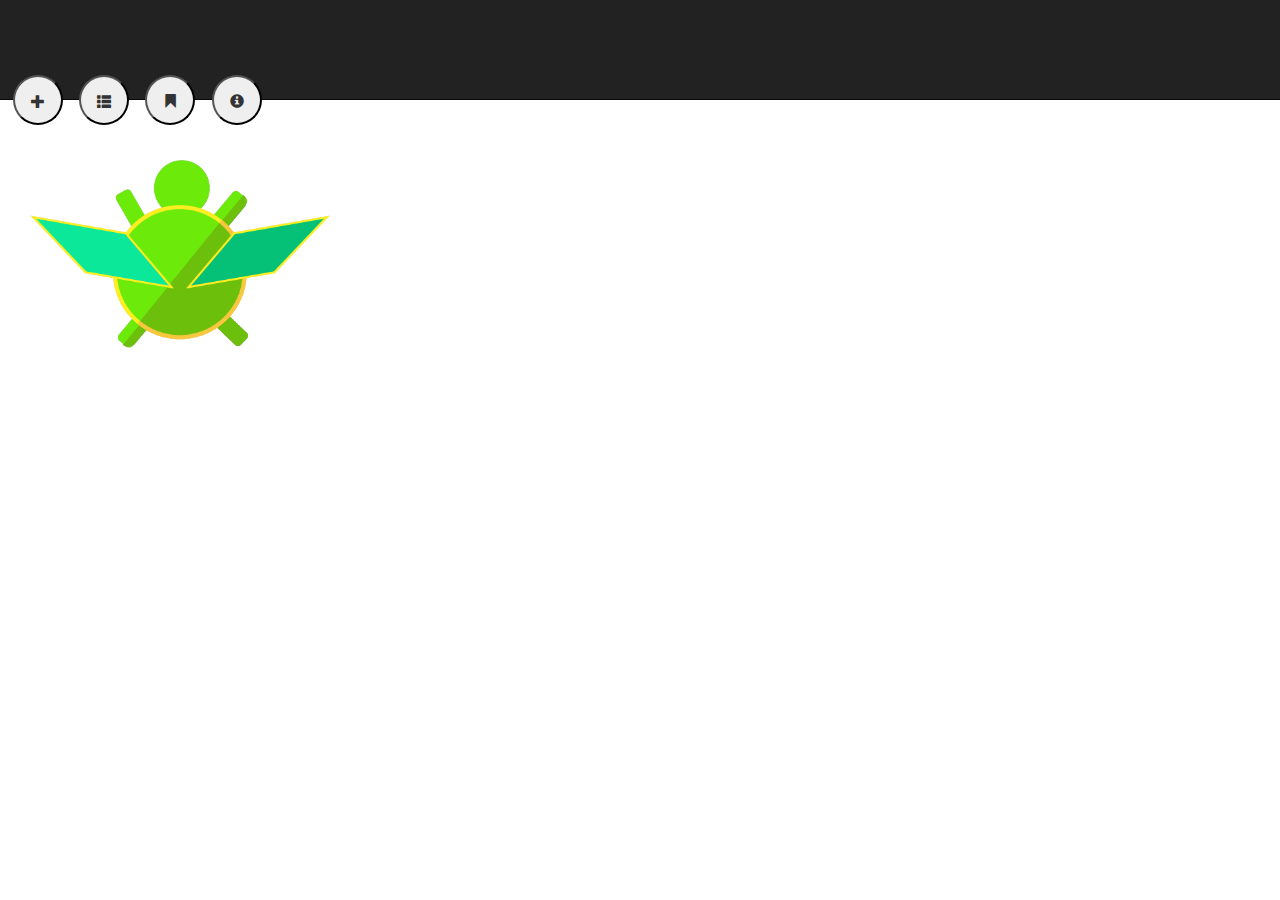
<file: index.html>
<html>
<head>
    <title></title>
    <link rel="icon" href="img/icon.png" type="image/ico" />
	<link rel="stylesheet" type="text/css" href="css/bootstrap.min.css">
	<link rel="stylesheet" type="text/css" href="css/jquery-ui.min.css">
	<link rel="stylesheet" type="text/css" href="css/newIndex.css">
	<script src="js/fdb-all.min.js" type="text/javascript"></script>
    <script src="js/jquery-2.2.3.min.js"></script>
	<script src="js/jquery-ui.min.js"></script>
    <script src="js/index.js"></script>
	<script src="js/bootstrap.min.js"></script>
</head>
<body>
	<nav id = "indexTopBar" class="navbar navbar-inverse navbar-static-top"></nav>

	<button type="button" data-toggle="modal" data-target="#singleAdd" id="btn-singleAdd"><span class="glyphicon glyphicon-plus"></span></button> <!-- 增加 -->
	
	<button onclick="location.href='html/view_schedule.html'" id="btn-viewSchedule"><span class="glyphicon glyphicon-th-list"></span></button> <!-- 規劃 -->
	
	<button onclick="location.href='html/reward.html'" id="btn-reward"><span class="glyphicon glyphicon-bookmark"></span></button> <!-- 休息 -->

	<button onclick="location.href='http://turtlecanfly.ml'" id="btn-web"><span class="glyphicon glyphicon-info-sign"></span></button> <!-- 官網 -->
	
	<div class="container-fluid"> 
		<div id="singleAdd" class="modal fade modal-sm">
			<div class="modal-content">
				<div class="modal-header">
					<button type="button" class="close" data-dismiss="modal">&times;</button>
					<h4 class="modal-title" id="modalHeader">新增事項</h4>
				</div>
				<div class="modal-body">
					<div class="form-group">
						<label for="usr">名稱:</label>
						<input type="text" class="form-control" id="itemName">
					</div>
					<div class="form-group">
						<label for="usr">日期:</label>
						<input type="date" class="form-control" id="datepicker">
					</div>
					<div class = "form-group">
						<label for="usr">提前提醒（天）</label>
						<select class="form-control" id="beforeRemind">
							<option>0</option>
						    <option>1</option>
						    <option>3</option>
						    <option>5</option>
						    <option>7</option>
					  	</select>
				  	</div>
				</div>
				<div class="modal-footer">
					<button type="button" class="btn btn-default" onclick = "submitSingle();" data-dismiss="modal" id="submit">Submit</button>
				</div>
			</div>
		</div>
	</div>
	<div id = "indexWrapper">
		<ul id="toDoList"></ul>
	</div>
	<div id = "turtleWrapper">
		<img src="img/logo_large.png" id="turtle">
		<img src="img/loadingTurtle.png" id="turtleLoad">
	</div>
</body>
</html>
</file>
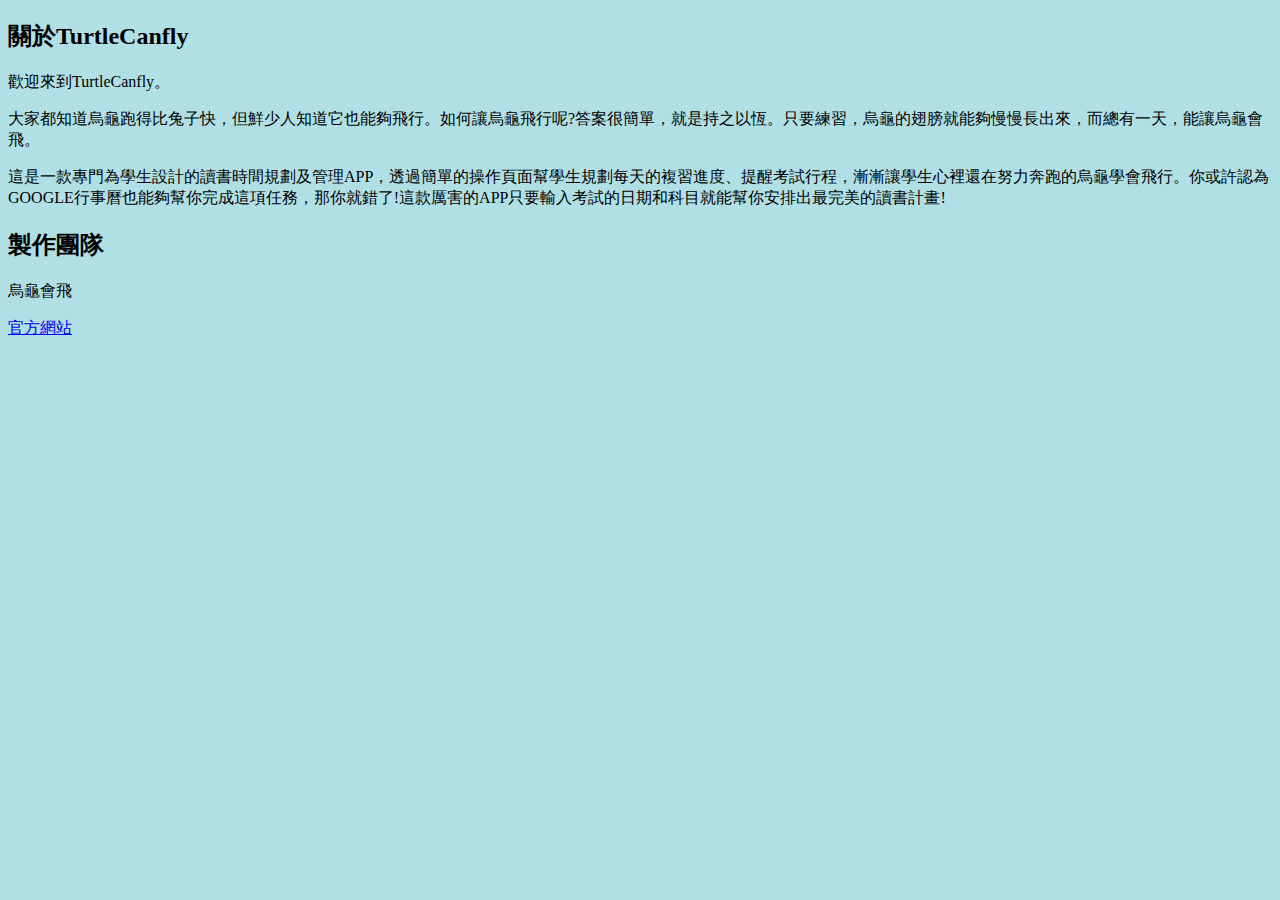
<file: html/intro.html>
<!DOCTYPE html>
<html>
<head>
    <title></title>
    <!--
    <link rel="stylesheet" type="text/css" href="css/index.css">
    <script src="js/jquery-2.2.3.min.js"></script>
	<script src="js/bootstrap.js"></script>
	<script src="js/fdb-all.min.js" type="text/javascript"></script>
	<link rel="stylesheet" type="text/css" href="css/bootstrap.css">
    <script src="js/index.js"></script>
	-->
</head>
<body style="background-color:powderblue;">
	<h2>關於TurtleCanfly</h2>
	<p>歡迎來到TurtleCanfly。</p>
	<p>大家都知道烏龜跑得比兔子快，但鮮少人知道它也能夠飛行。如何讓烏龜飛行呢?答案很簡單，就是持之以恆。只要練習，烏龜的翅膀就能夠慢慢長出來，而總有一天，能讓烏龜會飛。</p>
	<p>	這是一款專門為學生設計的讀書時間規劃及管理APP，透過簡單的操作頁面幫學生規劃每天的複習進度、提醒考試行程，漸漸讓學生心裡還在努力奔跑的烏龜學會飛行。你或許認為GOOGLE行事曆也能夠幫你完成這項任務，那你就錯了!這款厲害的APP只要輸入考試的日期和科目就能幫你安排出最完美的讀書計畫!</p>
	<h2>製作團隊</h2>
	<p>烏龜會飛</p>
	<a href="turtlecanfly.ml">官方網站</a>
</body>
</html>
</file>
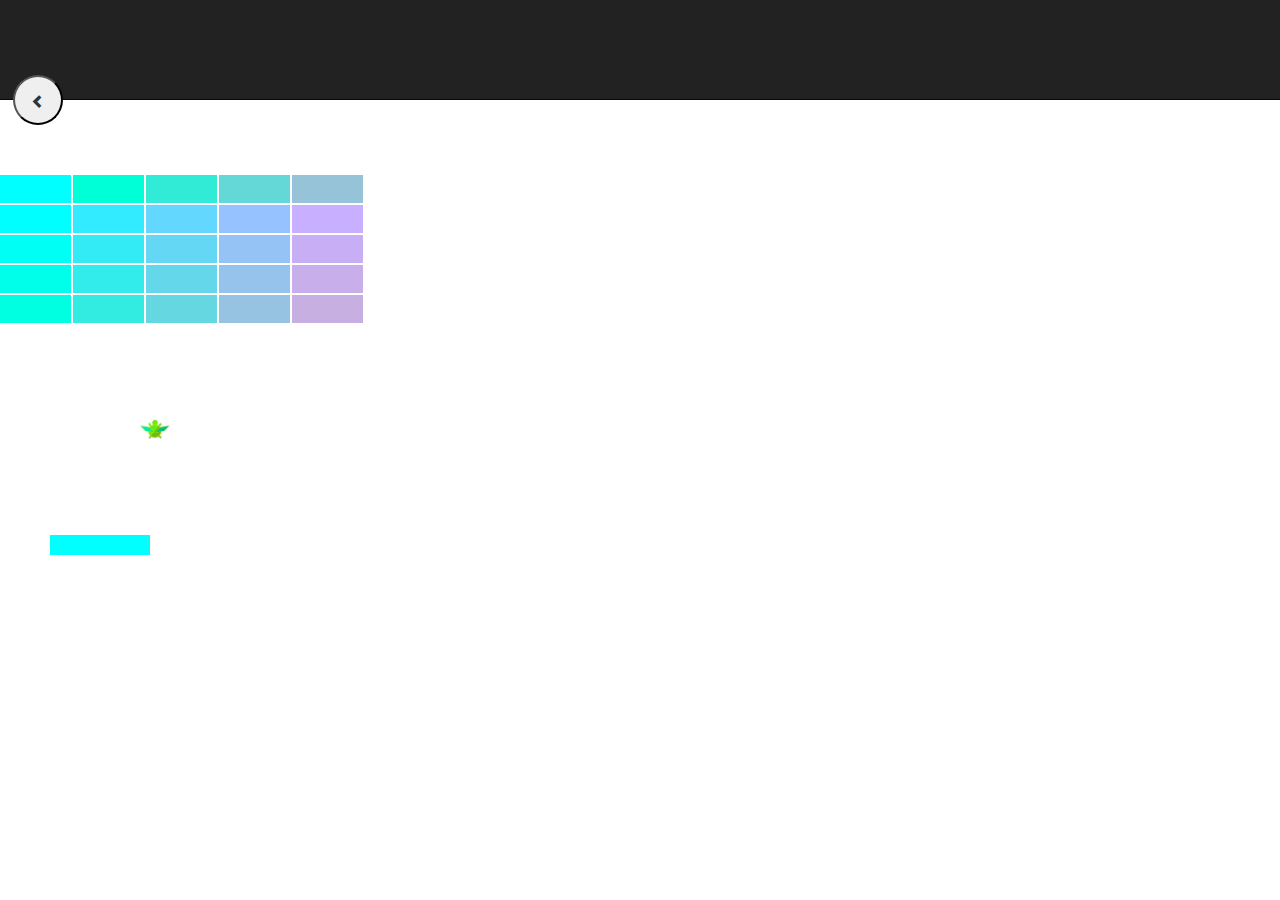
<file: html/reward.html>
<html>
<head>
    <title></title>
    <link rel="stylesheet" type="text/css" href="../css/newIndex.css">
    <link rel="stylesheet" type="text/css" href="../css/bootstrap.min.css">
    <link rel="stylesheet" type="text/css" href="../css/jquery-ui.min.css">
    <link rel="stylesheet" type="text/css" href="../css/bootstrap-select.min.css">
	<script src="../js/fdb-all.min.js" type="text/javascript"></script>
    <script src="../js/jquery-2.2.3.min.js"></script>
    <script src="../js/jquery-ui.min.js"></script>
    <script src="../js/index.js"></script>
    <script src="../js/view_schedule.js"></script>
    <script src="../js/bootstrap.min.js"></script>
    <script src="../js/bootstrap-select.min.js"></script>
</head>
<body>
	<nav id = "rewardTopBar" class="navbar navbar-inverse navbar-static-top"></nav>

	<button id="btn-back-reward" onclick="location.href='../index.html'"><span class="glyphicon glyphicon-chevron-left"></span></button>
	<br>

	<canvas id="game" width="365" height="450" style="top:0;left:0;"></canvas>
	<img src="../img/icon.png" id="turtleGameObject"/>
	<script>
		function hasCollided(i, j){
			if (turtleY <= (30*j + 78) && turtleY >= (30*j)
				&& ((turtleX <= (73*i + 71) && turtleX >= (73*i))
				|| (turtleX+30 <= (73*i + 71) && turtleX+30 >= (73*i)))) {
				vx = vx;
				vy = -vy;
				return true;
			} else if (turtleY+30 <= (30*j + 78) && turtleY+30 >= (30*j)
				&& ((turtleX <= (73*i + 71) && turtleX >= (73*i))
				|| (turtleX+30 <= (73*i + 71) && turtleX+30 >= (73*i)))) {
				vx = vx;
				vy = -vy;
				return true;
			} else if(turtleX <= (73*i + 71) && turtleX >= (73*i)
				&& ((turtleY <= (30*j + 78) && turtleY >= (30*j))
				|| (turtleY+30 <= (30*j + 78) && turtleY+30 >= (30*j)))) {
				vx = -vx;
				vy = vy;
				return true;
			} else if (turtleX+30 <= (73*i + 71) && turtleX+30 >= (73*i)
				&& ((turtleY <= (30*j + 78) && turtleY >= (30*j))
				|| (turtleY+30 <= (30*j + 78) && turtleY+30 >= (30*j)))) {
				vx = -vx;
				vy = vy;
				return true;
			}
			return false;
		}

		$("#turtleGameObject").hide();
		var obs = new Array(5);
		for (var i = 0; i < 5; i++) {
			obs[i] = new Array(5);
		}
		for (var i = 0; i < 5; i++) {
			for (var j = 0; j < 5; j++) {
				obs[i][j] = 1;
			}
		}
		var lose = false;
		var x = 100;
		var turtleX = 100;
		var turtleY = 380;
		var v = 5;
		var vx = Math.random() * v;
		var vy = Math.sqrt(v*v-vx*vx) * -1;
		var drawing = false;
		var fingerPos = { x:0, y:0 };
		function draw() {
			var canvas = document.getElementById("game");
			if (canvas.getContext && lose == false) {
				var ctx = canvas.getContext("2d");
				var img = document.getElementById("turtleGameObject");
				ctx.clearRect(0, 0, 365, 450);
				ctx.beginPath();
				ctx.fillStyle = "rgb(0, 255, 255)";
				ctx.fillRect(x-50, 410, 100, 20); //(x-15, 410) width 100, height 20
				var tf = 0;
				for (var i = 0; i < 5; i++) {
					for (var j = 0; j < 5; j++) {
						if (obs[i][j]) {
							if(hasCollided(i, j) && tf == 0) {
								obs[i][j] = false;
								tf = 1;
							}
							ctx.fillRect(i*73, 50+j*30, 71, 28);
							ctx.fillStyle = "rgb(" + (i*50) + ", " + (255-i*20) + ", " + (255-j*10) + ")";
						}
					}
				}
				ctx.drawImage(img,turtleX,turtleY,30,30);
				ctx.closePath();
				turtleX += vx;
				turtleY += vy;
				if (turtleX <= 0) {
					turtleX = 0.1;
					vx = -vx;
					vy = vy;
				}
				if (turtleX >= 335) {
					turtleX = 334.9;
					vx = -vx;
					vy = vy;
				}
				if (turtleY <= 0) {
					turtleY = 0.1;
					vx = vx;
					vy = -vy;
				}
				if (turtleY >= 380 && turtleX >= x-50 && turtleX <= x+50) {
					turtleY = 379.9;
					vx = vx;
					vy = -vy;
				}
				if (turtleY >= 450) {
					lose = true;
					alert("Sorry, please go back to study!!!")
				}
			}
		}
		var intervalID = setInterval(draw, 1000/30);
		$("body").on("mousedown",onMouseDown);
	</script>
</body>
</html>
</file>
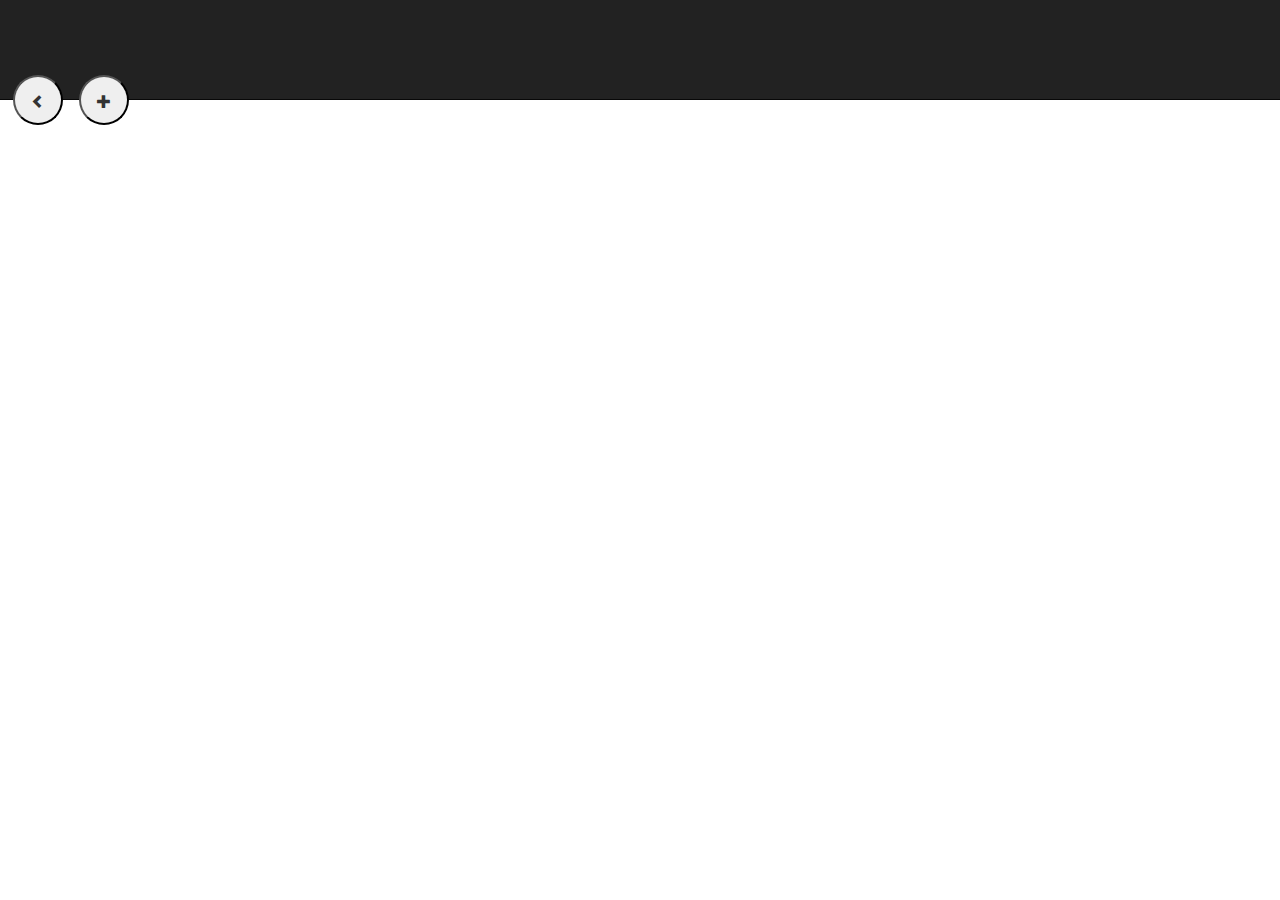
<file: html/view_schedule.html>
<html>
<head>
    <title></title>
    <link rel="stylesheet" type="text/css" href="../css/newIndex.css">
    <link rel="stylesheet" type="text/css" href="../css/bootstrap.min.css">
    <link rel="stylesheet" type="text/css" href="../css/jquery-ui.min.css">
    <link rel="stylesheet" type="text/css" href="../css/bootstrap-select.min.css">
	<script src="../js/fdb-all.min.js" type="text/javascript"></script>
    <script src="../js/jquery-2.2.3.min.js"></script>
    <script src="../js/jquery-ui.min.js"></script>
    <script src="../js/index.js"></script>
    <script src="../js/view_schedule.js"></script>
    <script src="../js/bootstrap.min.js"></script>
    <script src="../js/bootstrap-select.min.js"></script>
</head>
<body>
	<nav id = "scheduleTopBar" class="navbar navbar-inverse navbar-static-top"></nav>

	

	<button id="btn-back" onclick="location.href='../index.html'"><span class="glyphicon glyphicon-chevron-left"></span></button> <!-- 回去 -->

	<button type="button" data-toggle="modal" data-target="#complexAdd" id="btn-complexAdd"><span class="glyphicon glyphicon-plus"></span></button> <!-- 加 -->

	<ul id = "dataList">
	</ul>

	<div id="complexAdd" class="modal fade modal-sm" role="dialog">
		<div class="modal-content">
			<div class="modal-header">
				<button type="button" class="close" data-dismiss="modal">&times;</button>
				<h4 class="modal-title" id="modalHeader">新增資料</h4>
			</div>
			<div class="modal-body">
				<div class="form-group">
					<label for="usr">考試名稱:</label>
					<input type="text" class="form-control" id="examName">
				</div>
				<div class="form-group">
					<label for="usr">考試日期:</label>
					<input type="date" class="form-control" id="datepicker">
				</div>
				<div class="form-group">
					<label for="usr">考試類型:</label>
					<select id = "examPicker" class="selectpicker" title="請選擇...">
						<option>一般科目</option>
						<option>數學競賽</option>
						<option>資訊競賽</option>
					</select>
				</div>
				<div class="form-group">
					<label for="usr">準備科目:</label>
					<select id = "subjectPicker" class="selectpicker" multiple>
						<option class="subO singleExam">國文</option>
						<option class="subO singleExam">英文</option>
						<option class="subO singleExam">數學</option>
						<option class="subO singleExam">自然</option>
						<option class="subO singleExam">社會</option>
						<option class="subO mathComp">幾何</option>
						<option class="subO mathComp">代數</option>
						<option class="subO mathComp">數論</option>
						<option class="subO mathComp">排列組合</option>
					</select>
				</div>
			</div>
			<div class="modal-footer">
				<button type="button" id = "scheduleSubmit" class="btn btn-default" data-dismiss="modal" id="submit">Submit</button>
			</div>
		</div>
	</div>
</body>
</html>
</file>
<file: css/newIndex.css>
/*index.html*/
#indexTopBar {
	position: relative;
	height: 100px;
	margin-bottom: -25px;
	z-index: 100;
}
#btn-singleAdd {
	position: relative;
	width: 50px;
	height: 50px;
	margin-left: 12.5px;
	margin-bottom: 25px;
	z-index: 101;
	border-radius: 25px;
}
#btn-viewSchedule {
	position: relative;
	width: 50px;
	height: 50px;
	margin-left: 12.5px;
	z-index: 101;
	border-radius: 25px;
}
#btn-reward {
	position: relative;
	width: 50px;
	height: 50px;
	margin-left: 12.5px;
	z-index: 101;
	border-radius: 25px;
}
#btn-web {
	position: relative;
	width: 50px;
	height: 50px;
	margin-left: 12.5px;
	z-index: 101;
	border-radius: 25px;
}
#indexWrapper{
	position: relative;
	margin: 10px;
	padding-right: 30px;
	text-align: left;
}
#turtleWrapper {
	margin: 0;
	text-align: center;
	width: 360px;
}
#turtleLoad {
	position: relative;
	width: 300px;
  	height: 188px;
  	z-index: 1;
  	margin: 0 0 0 0;
}
#turtle {
	position: absolute;
	width: 300px;
  	height: 188px;
  	z-index: 2;
  	margin: 0 0 0 0;
}
#indexCheck{
	float: right;
}
.indexBtn{
	position: relative;
	float: right;
	width: 30px;
	height: 30px;
	margin-left: 7.5px;
	margin-bottom: 15px;
	z-index: 101;
	font-size: 13px;
	border-radius: 15px;
}
/*view_schedule.html*/
#scheduleTopBar {
	position: relative;
	height: 100px;
	margin-bottom: -25px;
	z-index: 100;
}
#btn-complexAdd {
	position: relative;
	width: 50px;
	height: 50px;
	margin-left: 12.5px;
	z-index: 101;
	border-radius: 25px;
}
#btn-back {
	position: relative;
	width: 50px;
	height: 50px;
	margin-left: 12.5px;
	margin-bottom: 25px;
	z-index: 101;
	border-radius: 25px;
}
#dataList{
	height: 400px;
	width: 100%;
	position: absolute;
	overflow: scroll;
}
.removeBtn{
	color: red;
}
.scheduleBtn{
	vertical-align: right;
	position: relative;
	width: 25px;
	height: 25px;
	font-size: 10px;
	margin-left: 7.5px;
	bottom: 2.5px;
	left: 50px;
	vertical-align: top;
	position: absolute;
	width: 30px;
	height: 30px;
	font-size: 10px;
	margin-left: 7.5px;
	bottom: 5px;
	left: 150px;
	z-index: 101;
	border-radius: 12.5px;
}
.date{
	font-size: 35px;
	vertical-align: left;
}
/*reward.html*/
#rewardTopBar {
	position: relative;
	height: 100px;
	margin-bottom: -25px;
	z-index: 100;
}
#btn-back-reward {
	position: relative;
	width: 50px;
	height: 50px;
	margin-top: 0;
	margin-left: 12.5px;
	z-index: 101;
	border-radius: 25px;
}
#turtleGameObject {
	width: 32px;
	height: 32px;
}
#btn-left {
	position: absolute;
	left: 5px;
	top: 520px;
	width: 40px;
	height: 40px;
	z-index: 101;
	border-radius: 20px;
	font-size: 20px;
	padding: 0px;
}
#btn-right {
	position: absolute;
	left: 320px;
	top: 520px;
	width: 40px;
	height: 40px;
	z-index: 101;
	border-radius: 20px;
	font-size: 20px;
	padding: 0px;
}
</file>
